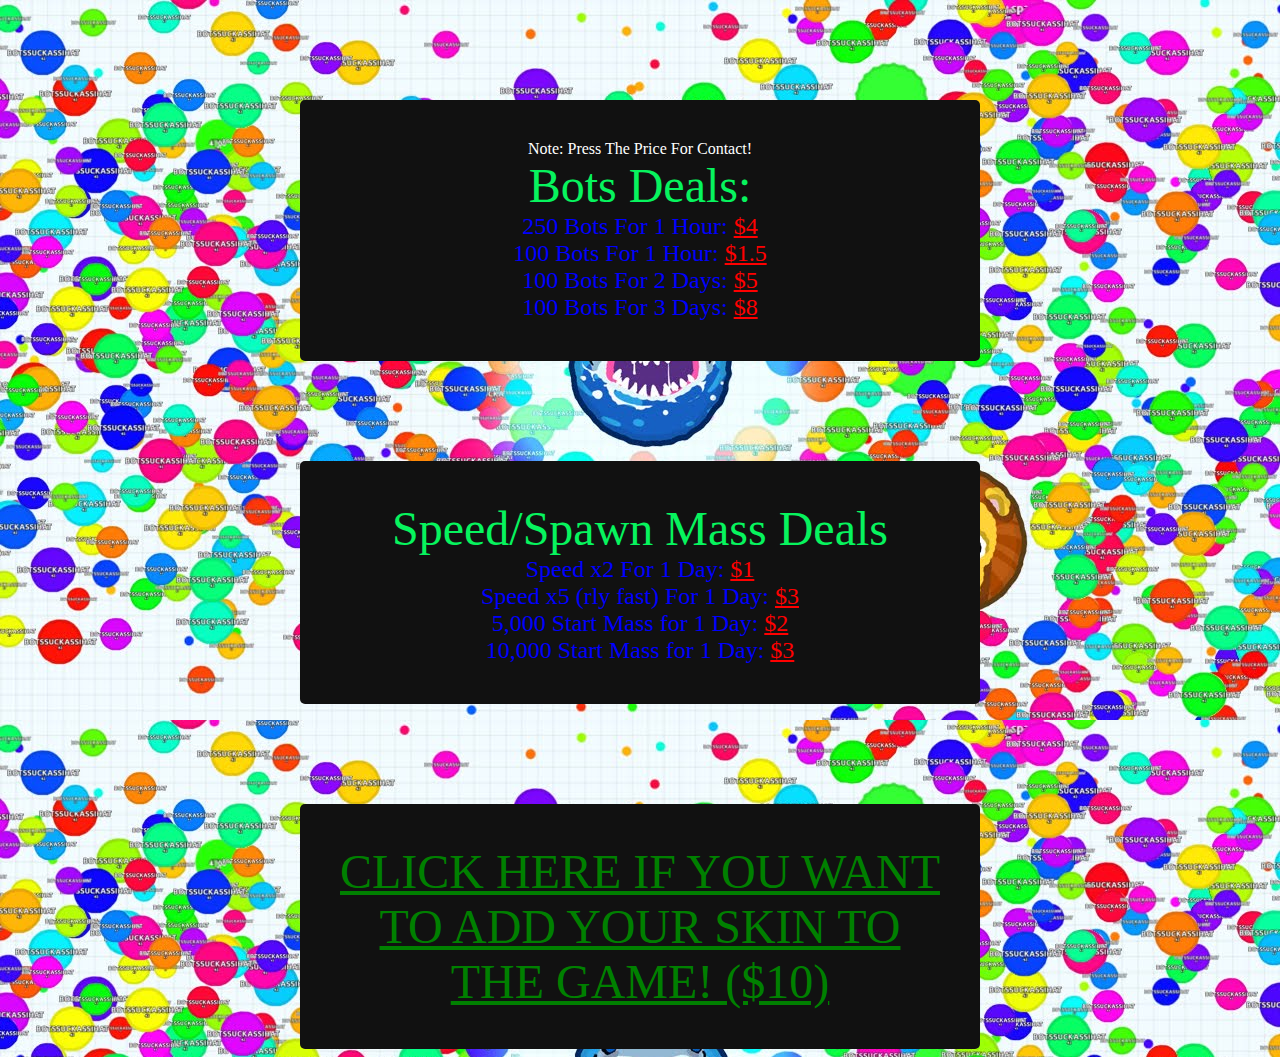
<file: demo2/packs.html>
<html><head><meta http-equiv="Content-Type" content="text/html; charset=windows-1252"><title>Bots & Packs</title>
<style>
.placeholder {display: block; color: #fff; background: #111; font-family: "Ubuntu"; border-radius: 5px; width: 600px; vertical-align: center; margin: 0 auto; text-align: center; padding: 40px; margin-top: 100px;}
</style>
</head><body background="./packs_files/maxresdefault.jpg">
<div class="placeholder">
<a>Note: Press The Price For Contact!</a><br>
<a style="color:#07f45e;font-size:48px">Bots Deals:</a>
<br><a style="color:blue;font-size:24px">250 Bots For 1 Hour: </a><a target="_blank" href="https://discord.gg/YMYcs9m" style="color:red;font-size:24px">$4</a>
<br><a style="color:blue;font-size:24px">100 Bots For 1 Hour: </a><a target="_blank" href="https://discord.gg/YMYcs9m" style="color:red;font-size:24px">$1.5</a>
<br><a style="color:blue;font-size:24px">100 Bots For 2 Days: </a><a target="_blank" href="https://discord.gg/YMYcs9m" style="color:red;font-size:24px">$5</a>
<br><a style="color:blue;font-size:24px">100 Bots For 3 Days: </a><a target="_blank" href="https://discord.gg/YMYcs9m" style="color:red;font-size:24px">$8</a>
</div>
<div class="placeholder">
<a style="color:#07f45e;font-size:48px">Speed/Spawn Mass Deals</a>
<br><a style="color:blue;font-size:24px">Speed x2 For 1 Day: </a><a target="_blank" href="https://discord.gg/YMYcs9m" style="color:red;font-size:24px">$1</a>
<br><a style="color:blue;font-size:24px">Speed x5 (rly fast) For 1 Day: </a><a target="_blank" href="https://discord.gg/YMYcs9m" style="color:red;font-size:24px">$3</a>
<br><a style="color:blue;font-size:24px">5,000 Start Mass for 1 Day: </a><a target="_blank" href="https://discord.gg/YMYcs9m" style="color:red;font-size:24px">$2</a>
<br><a style="color:blue;font-size:24px">10,000 Start Mass for 1 Day: </a><a target="_blank" href="https://discord.gg/YMYcs9m" style="color:red;font-size:24px">$3</a>
</div>
<div class="placeholder">
<a style="font-size:48px;color:green" target="_blank" href="https://discord.gg/YMYcs9m">CLICK HERE IF YOU WANT TO ADD YOUR SKIN TO THE GAME! ($10)</a>
</div></body></html>
</file>
